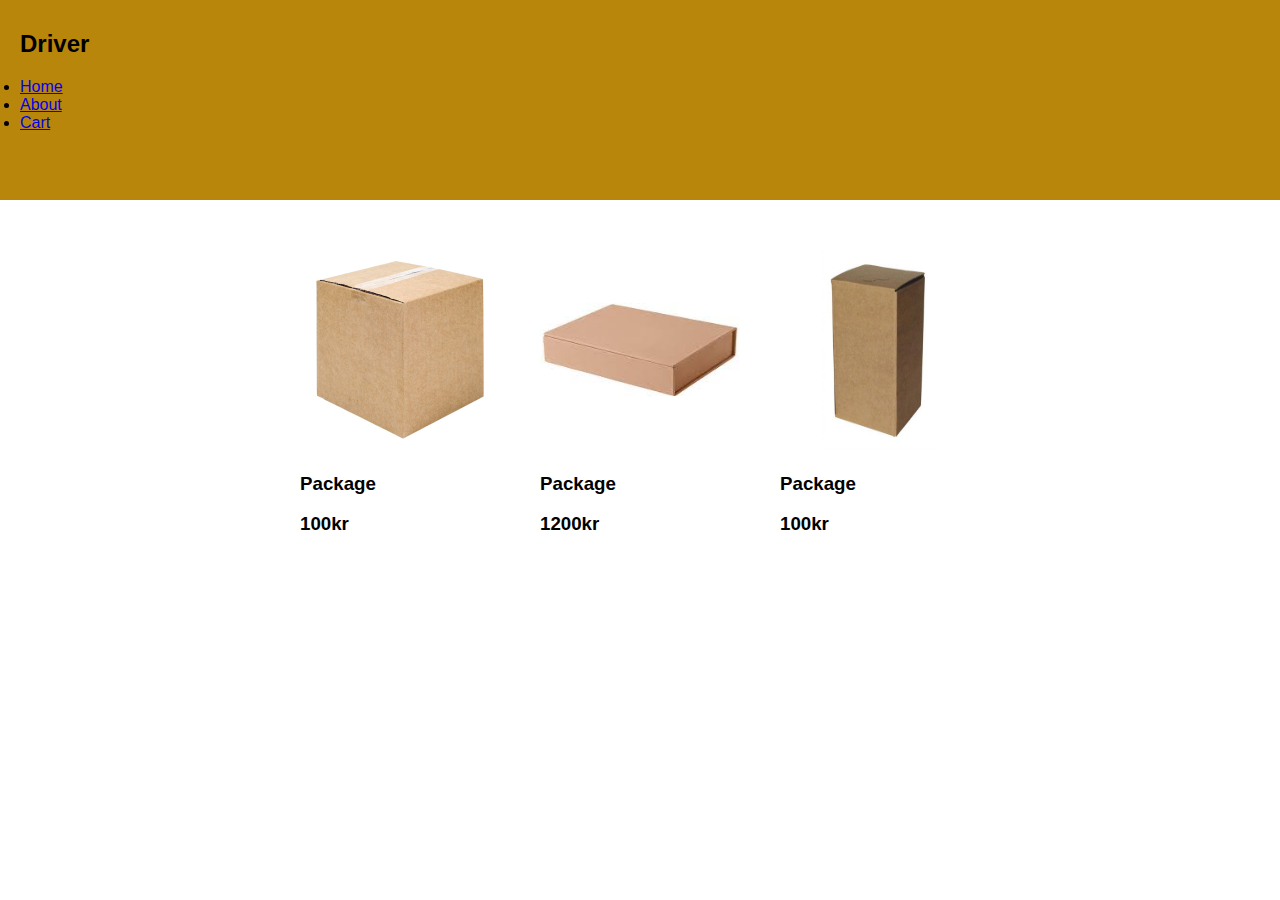
<file: delivery shop/index.html>
<!DOCTYPE html>
<html lang="en">
<head>
    <meta charset="UTF-8">
    <meta http-equiv="X-UA-Compatible" content="IE=edge">
    <meta name="viewport" content="width=device-width, initial-scale=1.0">
    <title>Driver</title>
    <link rel="stylesheet" href="style.css">
</head>
<body>
    <header>
        <div>
            <nav>
                <h2>Driver</h2>
                <ul></ul>
                    <li><a href="#">Home</a></li>
                    <li><a href="about.html">About</a></li>
                    <li><a href="cart.html">Cart</a></li>
                </ul>
            </nav>
        </div>
    </header>

    <div class="container">
        <div class="product" id="p1">
            <img src="img/FMKRCU_22.jpg" alt="box1" width="200px" height="200px">
            <h3>Package</h3>
            <h3>100kr</h3>
            <a class="add-to-cart cart1" href="#">add to cart</a>
        </div>
        <div class="product" id="p2">
            <img src="img/nedlasting.jpg" alt="box2" width="200px" height="200px">
            <h3>Package</h3>
            <h3>1200kr</h3>
            <a class="add-to-cart cart2" href="#">add to cart</a>
        </div>
        <div class="product" id="p3">
            <img src="img/WEB_Image_Bag_in_Box_Komplett_10L_Klar_for_fylling_1068601831521634_plid_69887.jpg" alt="box3" width="200px" height="200px">
            <h3>Package</h3>
            <h3>100kr</h3>
            <a class="add-to-cart cart3" href="#">add to cart</a>
        </div>
    </div>
</body>
</html>
</file>
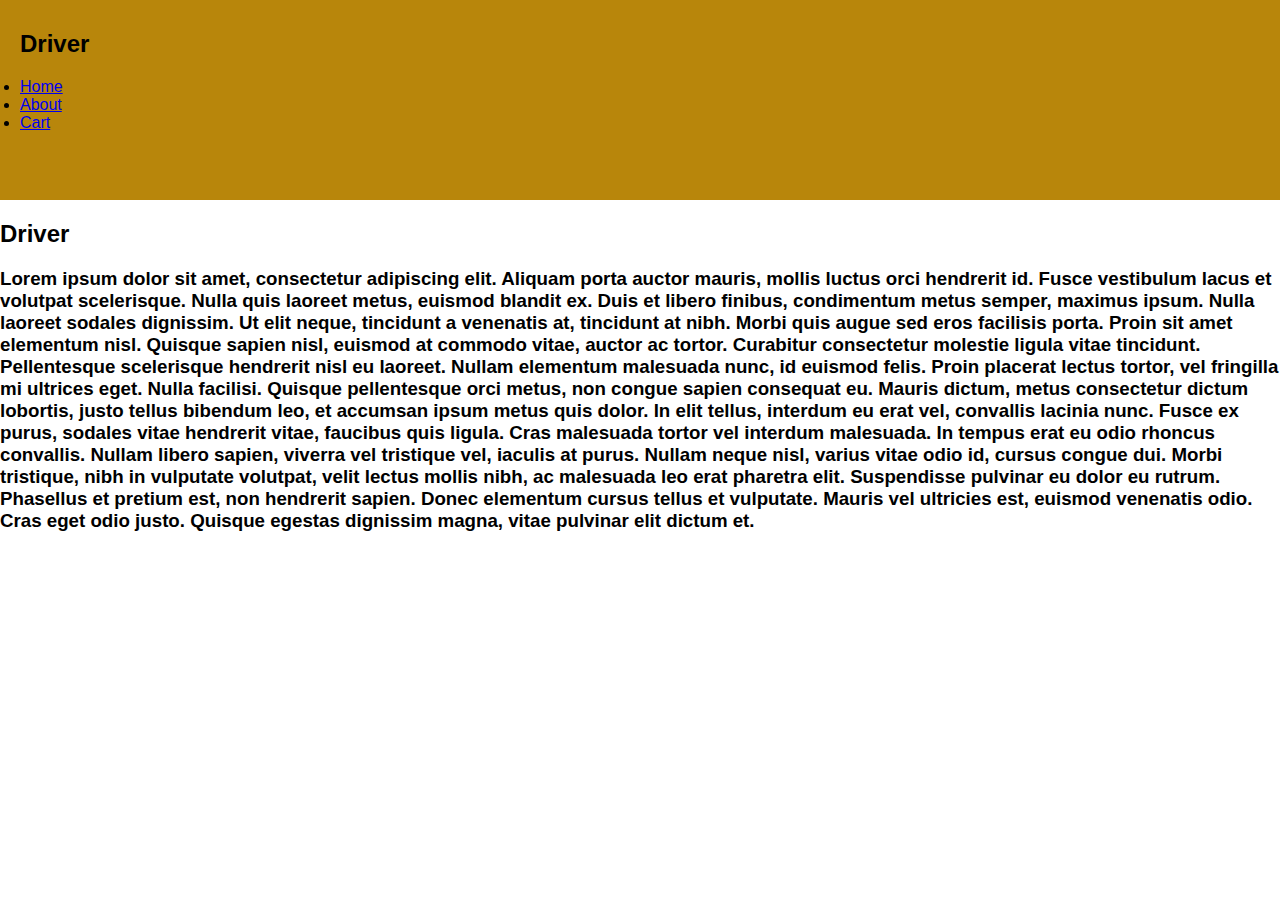
<file: delivery shop/about.html>
<!DOCTYPE html>
<html lang="en">
<head>
    <meta charset="UTF-8">
    <meta http-equiv="X-UA-Compatible" content="IE=edge">
    <meta name="viewport" content="width=device-width, initial-scale=1.0">
    <title>Driver</title>
    <link rel="stylesheet" href="style.css">
</head>
<body>
    <header>
        <div>
            <nav>
                <h2>Driver</h2>
                <ul></ul>
                    <li><a href="index.html">Home</a></li>
                    <li><a href="#">About</a></li>
                    <li><a href="cart.html">Cart</a></li>
                </ul>
            </nav>
        </div>
    </header>
    <body>
        <h2>Driver</h2>
        <h3>Lorem ipsum dolor sit amet, consectetur adipiscing elit. Aliquam porta auctor mauris, mollis luctus orci hendrerit id. Fusce vestibulum lacus et volutpat scelerisque. Nulla quis laoreet metus, euismod blandit ex. Duis et libero finibus, condimentum metus semper, maximus ipsum. Nulla laoreet sodales dignissim. Ut elit neque, tincidunt a venenatis at, tincidunt at nibh. Morbi quis augue sed eros facilisis porta. Proin sit amet elementum nisl. Quisque sapien nisl, euismod at commodo vitae, auctor ac tortor. Curabitur consectetur molestie ligula vitae tincidunt. Pellentesque scelerisque hendrerit nisl eu laoreet.

            Nullam elementum malesuada nunc, id euismod felis. Proin placerat lectus tortor, vel fringilla mi ultrices eget. Nulla facilisi. Quisque pellentesque orci metus, non congue sapien consequat eu. Mauris dictum, metus consectetur dictum lobortis, justo tellus bibendum leo, et accumsan ipsum metus quis dolor. In elit tellus, interdum eu erat vel, convallis lacinia nunc. Fusce ex purus, sodales vitae hendrerit vitae, faucibus quis ligula. Cras malesuada tortor vel interdum malesuada. In tempus erat eu odio rhoncus convallis. Nullam libero sapien, viverra vel tristique vel, iaculis at purus. Nullam neque nisl, varius vitae odio id, cursus congue dui.
            
            Morbi tristique, nibh in vulputate volutpat, velit lectus mollis nibh, ac malesuada leo erat pharetra elit. Suspendisse pulvinar eu dolor eu rutrum. Phasellus et pretium est, non hendrerit sapien. Donec elementum cursus tellus et vulputate. Mauris vel ultricies est, euismod venenatis odio. Cras eget odio justo. Quisque egestas dignissim magna, vitae pulvinar elit dictum et.</h3>
    </body>
</body>
</html>
</file>
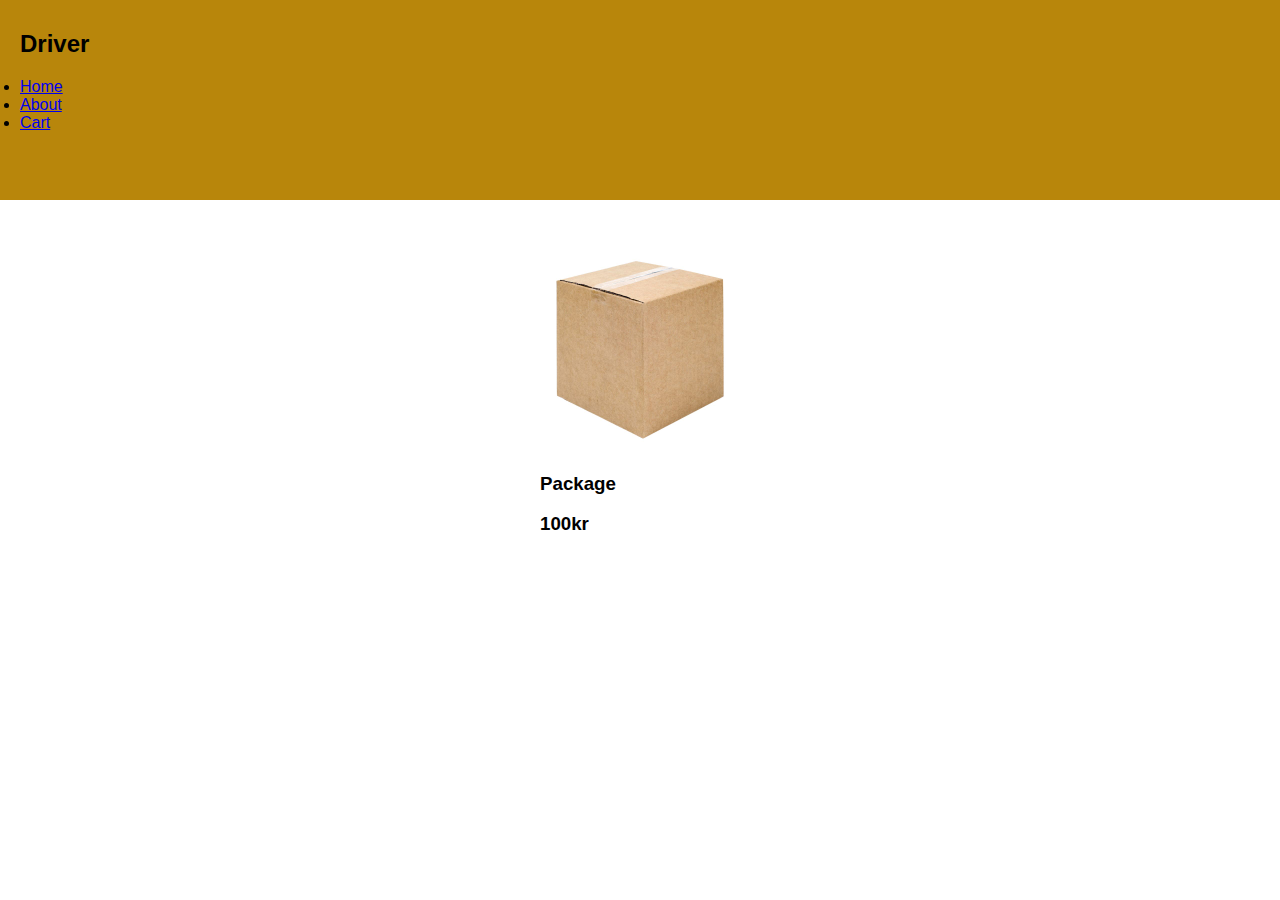
<file: delivery shop/cart.html>
<!DOCTYPE html>
<html lang="en">
<head>
    <meta charset="UTF-8">
    <meta http-equiv="X-UA-Compatible" content="IE=edge">
    <meta name="viewport" content="width=device-width, initial-scale=1.0">
    <title>Driver</title>
    <link rel="stylesheet" href="style.css">
</head>
<body>
    <header>
        <div>
            <nav>
                <h2>Driver</h2>
                <ul></ul>
                    <li><a href="index.html">Home</a></li>
                    <li><a href="about.html">About</a></li>
                    <li><a href="#">Cart</a></li>
                </ul>
            </nav>
        </div>
    </header>
    <div class="container">
        <div class="product" id="p1">
            <img src="img/FMKRCU_22.jpg" alt="box1" width="200px" height="200px">
            <h3>Package</h3>
            <h3>100kr</h3>
            <a class="add-to-cart cart1" href="Tfyp.html">Deliver</a>
        </div>
    </div>


    </div>
</body>
</html>
</file>
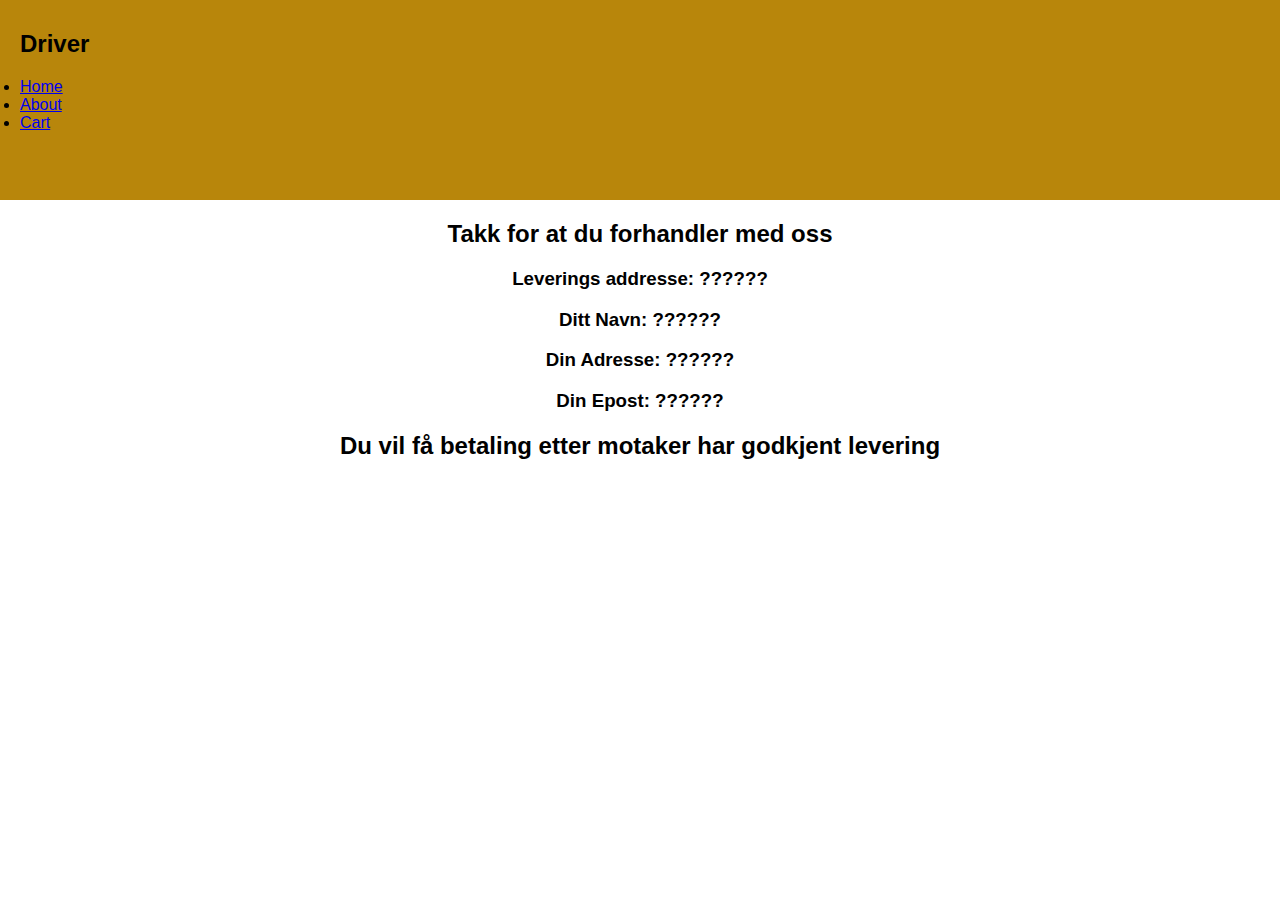
<file: delivery shop/Tfyp.html>
<!DOCTYPE html>
<html lang="en">
<head>
    <meta charset="UTF-8">
    <meta http-equiv="X-UA-Compatible" content="IE=edge">
    <meta name="viewport" content="width=device-width, initial-scale=1.0">
    <title>Driver</title>
    <link rel="stylesheet" href="p.css">
</head>
<body>
    <header>
        <div>
            <nav>
                <h2>Driver</h2>
                <ul></ul>
                    <li><a href="index.html">Home</a></li>
                    <li><a href="about.html">About</a></li>
                    <li><a href="cart.html">Cart</a></li>
                </ul>
            </nav>
        </div>
    </header>
    <div class="tfp">
        <h2>Takk for at du forhandler med oss</h2>
        <h3>Leverings addresse: ??????</h3>
        <h3>Ditt Navn: ??????</h3>
        <h3>Din Adresse: ??????</h3>
        <h3>Din Epost: ??????</h3>
        <h2>Du vil få betaling etter motaker har godkjent levering</h2>
    </div>
</body>
</html>
</file>
<file: delivery shop/style.css>
body {
    margin: 0;
    padding: 0;
    box-sizing: border-box;
    font-family: Helvetica, Arial, sans-serif;
}

header {
    background-color: darkgoldenrod;
    background-repeat: no-repeat;
    background-size: cover;
    background-position: center;
    height: 200px;
    position: relative;
}

nav {
    position: absolute;
    top: 0;
    right: 0;
    left: 0;
    z-index: 2;
    flex-wrap: wrap;
    justify-content: space-between;
    padding: 10px 0px 0px 20px;
}

.container {
    display: flex;
    justify-content: center;
    flex-wrap: wrap;
    margin-top: 50px;
    padding-bottom: 80px;
}

.product {
    margin-right: 20px;
    margin-left: 20px;
    position: relative;
    overflow: hidden;
}

.add-to-cart {
    position: absolute;
    width: 100%;
    background-color: darkgray;
    transition: all 0.3 ease-in-out;
    opacity: 0;
    cursor: pointer;
    text-align: center;
}

.product:hover .cart1,
.product:hover .cart2,
.product:hover .cart3 {
    bottom: 50px;
    opacity: 1;
    padding: 10px;
    text-decoration: none;
}
</file>
<file: delivery shop/p.css>
body {
    margin: 0;
    padding: 0;
    box-sizing: border-box;
    font-family: Helvetica, Arial, sans-serif;
}

header {
    background-color: darkgoldenrod;
    background-repeat: no-repeat;
    background-size: cover;
    background-position: center;
    height: 200px;
    position: relative;
}

nav {
    position: absolute;
    top: 0;
    right: 0;
    left: 0;
    z-index: 2;
    flex-wrap: wrap;
    justify-content: space-between;
    padding: 10px 0px 0px 20px;
}
.tfp {
    text-align: center;
}
</file>
